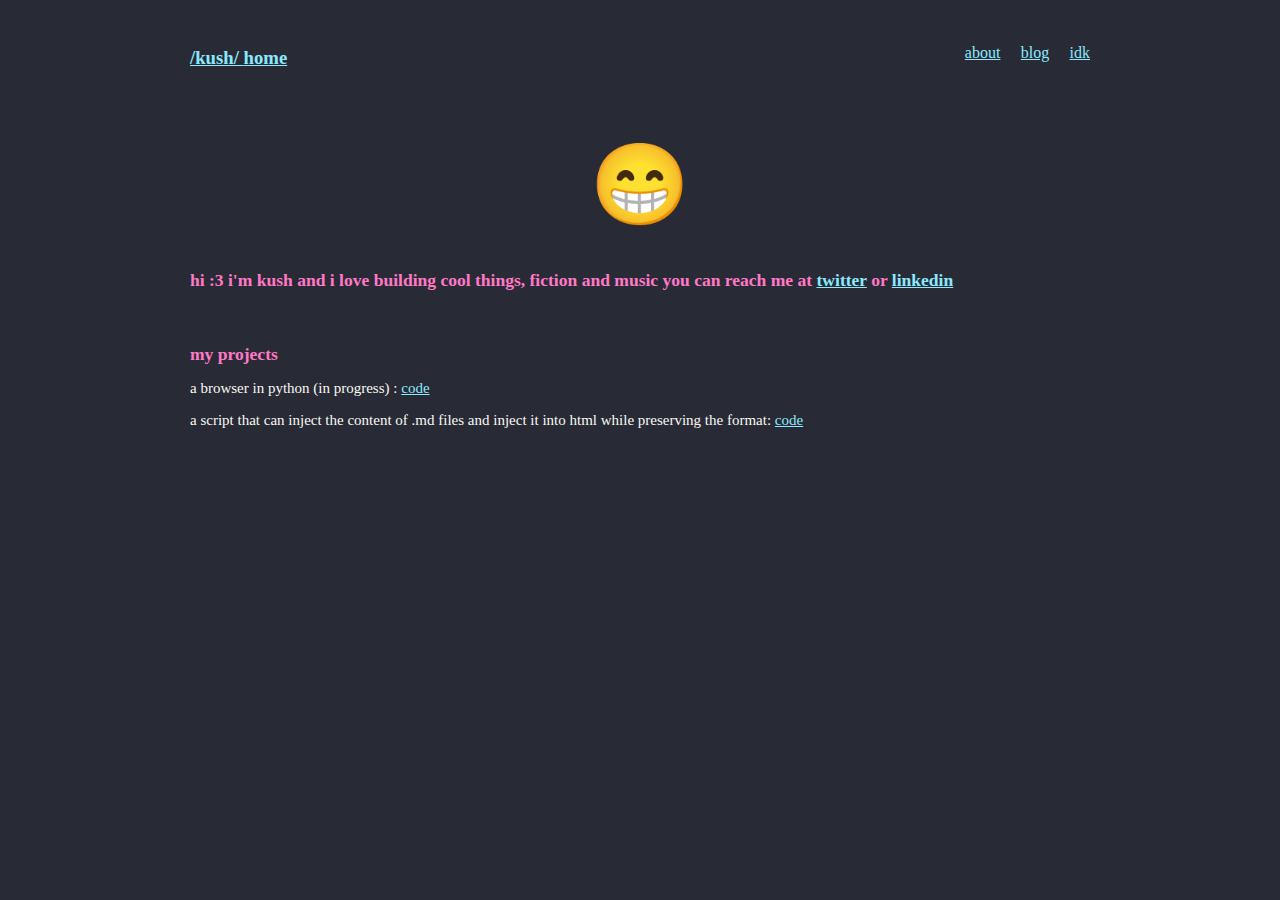
<file: index.html>
<!DOCTYPE html>
<html lang="en">
<head>
    <meta charset="UTF-8">
    <meta name="viewport" content="width=device-width, initial-scale=1.0">
    <title>😁</title>
    <link rel="stylesheet" href="style.css">

</head>
<body class="dark-mode">
    <header class="site-header">
        <nav class = "nav">
            <div class="container">
                <h3 class="logo">
                    <a href="index.html">
                        /kush/
                        <span>home</span>
                    </a>
                </h3>

                <ul class="navbar">
                    <li>
                        <a href="about.html">about</a>
                    </li>
                    <li>
                        <a href="blog.html">blog</a>
                    </li>
                    <li>
                        <a href="https://twitter.com/kucchi09">idk</a>
                    </li>
                </ul>
            </div>
        </nav>
    </header>
    <div class="cont">
        <p class = "icon">😁</p>
        <h3>hi :3 i'm kush and i love building cool things, fiction and music you can reach me at <a href="https://twitter.com/kucchi09">twitter</a> or <a href="https://www.linkedin.com/in/kush-bhardwaj-196b3b215/">linkedin</a></h3>
        <br>
        <br>
        <h3> my projects</h3>
        
        <p>a browser in python (in progress) : <a href="https://github.com/kussshhhh/prowser">code</a></p>
        <p>a script that can inject the content of .md files and inject it into html while  preserving the format: <a href="https://github.com/kussshhhh/obdidianOnWeb">code</a></p>

        
        
        
    </div>
</body>
</html>
</file>
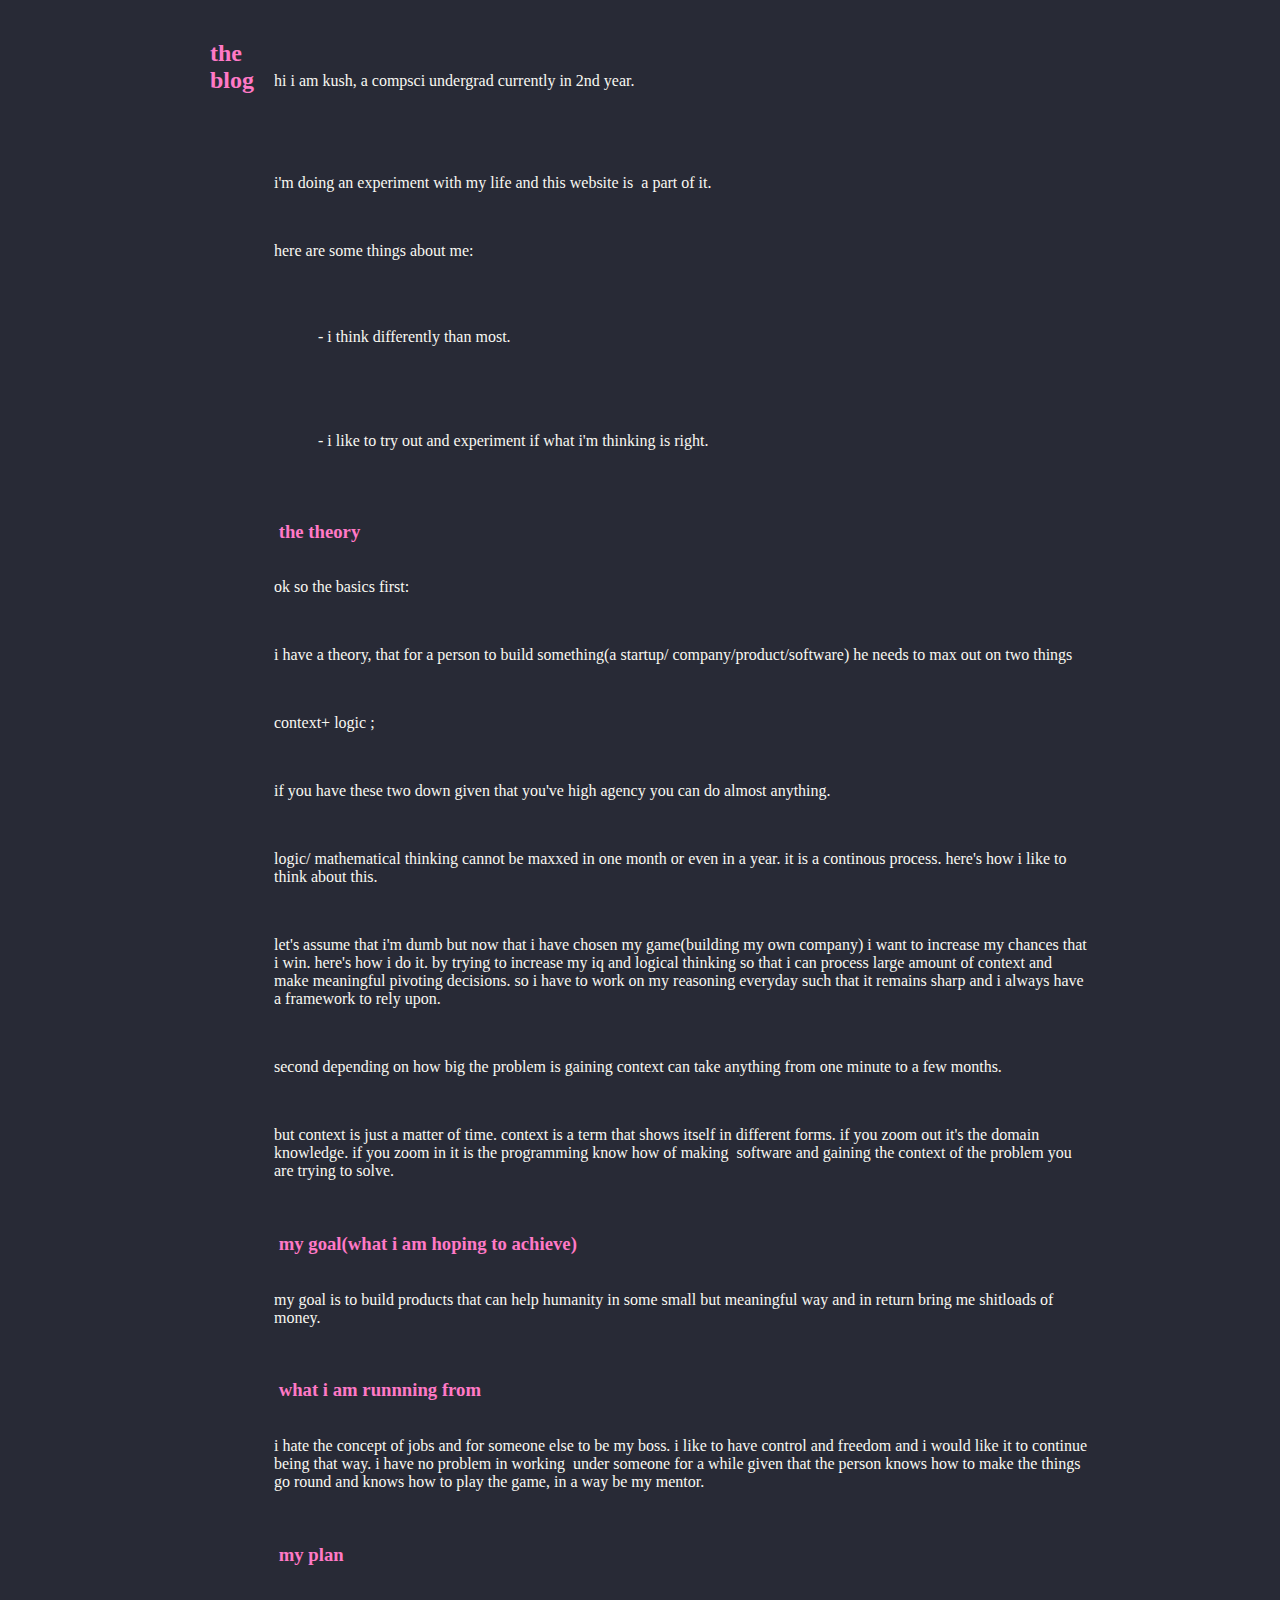
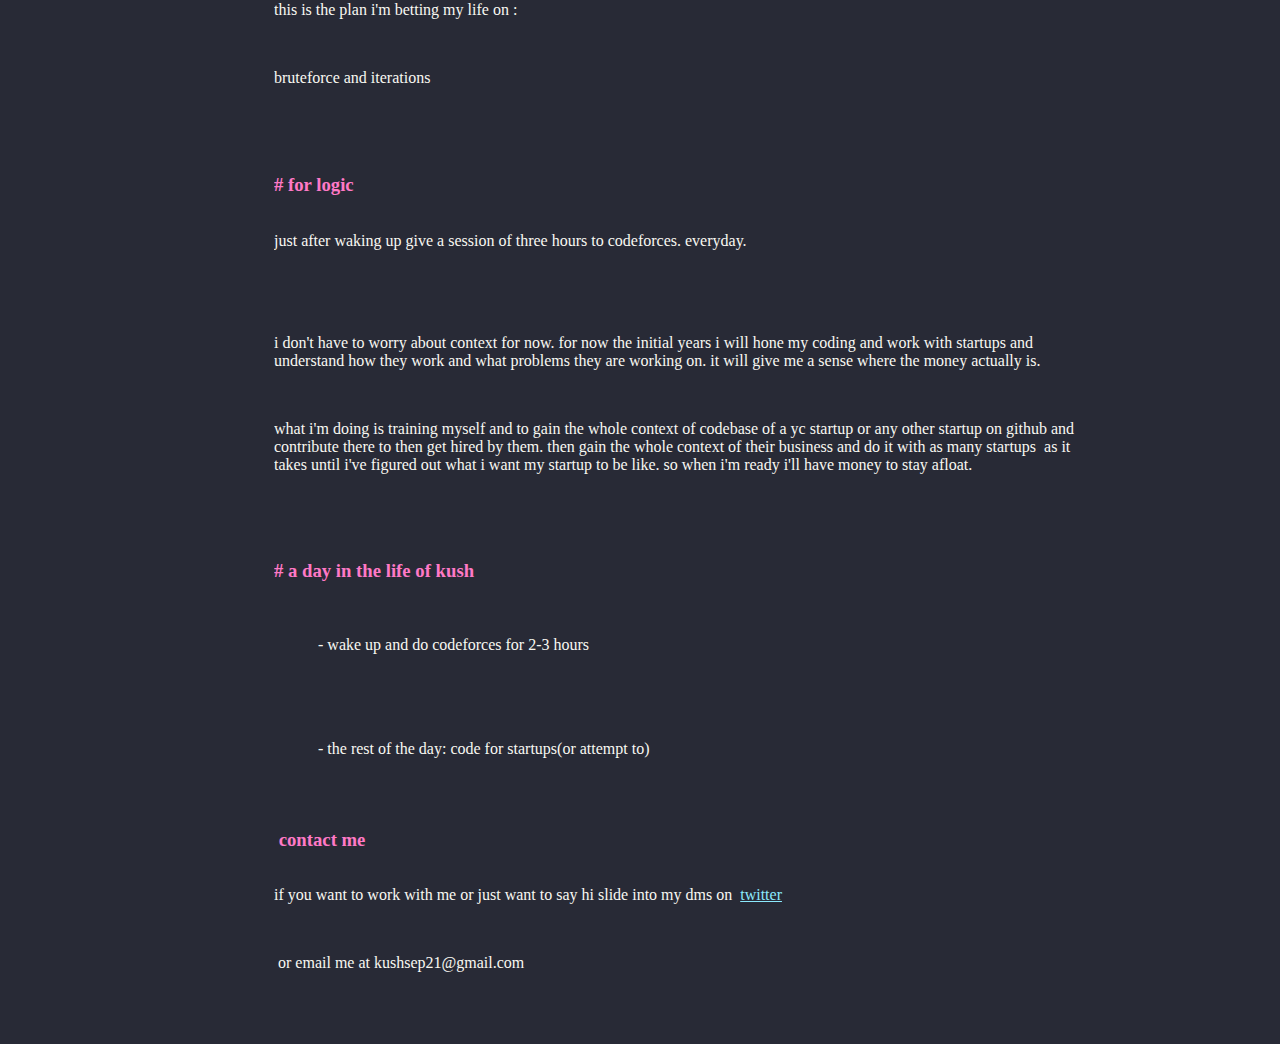
<file: about.html>
<!DOCTYPE html>
      <html>
        <head>
          <title>😁/blog</title>
          <link rel="stylesheet" href="style.css">
          <style>
            #file-content {
              white-space: pre-wrap; /* Preserves line breaks */
              /*   //   max-width: 500px; Set a maximum width for overflow */
              overflow-x: auto; /* Enable horizontal scrolling if needed */
            }
          </style>
        </head>
        <body class = "blog">
            <h2 class = "blog-title"> the blog</h2>
          <div id="file-content">
            <p>hi i am kush, a compsci undergrad currently in 2nd year. </p> <p></p> <p>i'm doing an experiment with my life and this website is  a part of it. </p> <p>here are some things about me:</p> <ul> <li> - i think differently than most.</li> </ul> <ul> <li> - i like to try out and experiment if what i'm thinking is right. </li> </ul> <h3> the theory</h3> <p>ok so the basics first:</p> <p>i have a theory, that for a person to build something(a startup/ company/product/software) he needs to max out on two things</p> <p>context+ logic ; </p> <p>if you have these two down given that you've high agency you can do almost anything. </p> <p>logic/ mathematical thinking cannot be maxxed in one month or even in a year. it is a continous process. here's how i like to think about this. </p> <p>let's assume that i'm dumb but now that i have chosen my game(building my own company) i want to increase my chances that i win. here's how i do it. by trying to increase my iq and logical thinking so that i can process large amount of context and make meaningful pivoting decisions. so i have to work on my reasoning everyday such that it remains sharp and i always have a framework to rely upon. </p> <p>second depending on how big the problem is gaining context can take anything from one minute to a few months. </p> <p>but context is just a matter of time. context is a term that shows itself in different forms. if you zoom out it's the domain knowledge. if you zoom in it is the programming know how of making  software and gaining the context of the problem you are trying to solve.</p> <h3> my goal(what i am hoping to achieve)</h3> <p>my goal is to build products that can help humanity in some small but meaningful way and in return bring me shitloads of money. </p> <h3> what i am runnning from</h3> <p>i hate the concept of jobs and for someone else to be my boss. i like to have control and freedom and i would like it to continue being that way. i have no problem in working  under someone for a while given that the person knows how to make the things go round and knows how to play the game, in a way be my mentor.</p> <h3> my plan</h3> <p>this is the plan i'm betting my life on :</p> <p>bruteforce and iterations</p> <p></p> <h3># for logic</h3> <p>just after waking up give a session of three hours to codeforces. everyday. </p> <p></p> <p>i don't have to worry about context for now. for now the initial years i will hone my coding and work with startups and understand how they work and what problems they are working on. it will give me a sense where the money actually is. </p> <p>what i'm doing is training myself and to gain the whole context of codebase of a yc startup or any other startup on github and contribute there to then get hired by them. then gain the whole context of their business and do it with as many startups  as it takes until i've figured out what i want my startup to be like. so when i'm ready i'll have money to stay afloat. </p> <p></p> <h3># a day in the life of kush</h3> <ul> <li> - wake up and do codeforces for 2-3 hours </li> </ul> <ul> <li> - the rest of the day: code for startups(or attempt to) </li> </ul> <h3> contact me </h3> <p>if you want to work with me or just want to say hi slide into my dms on  <a href="https://twitter.com/kucchi09">twitter</a></p> <p> or email me at kushsep21@gmail.com</p>
          </div>
        </body>
      </html>
</file>
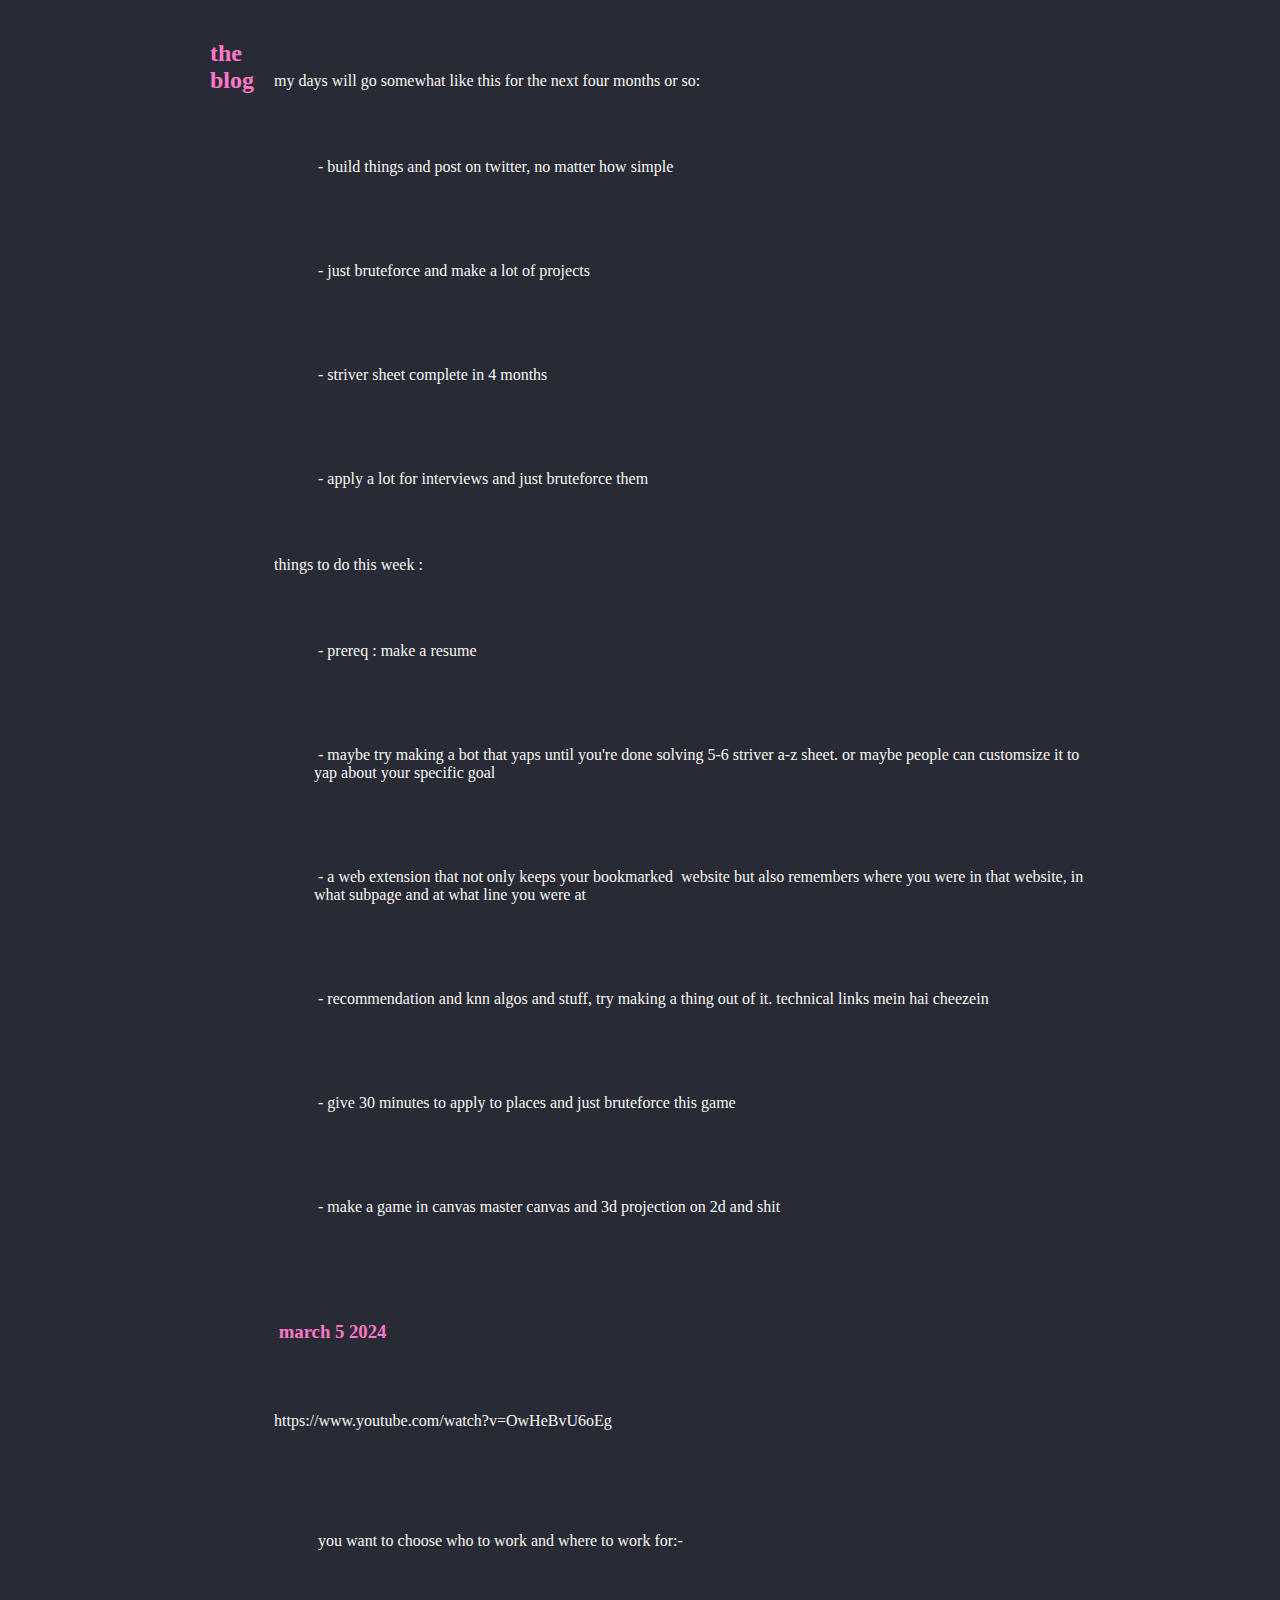
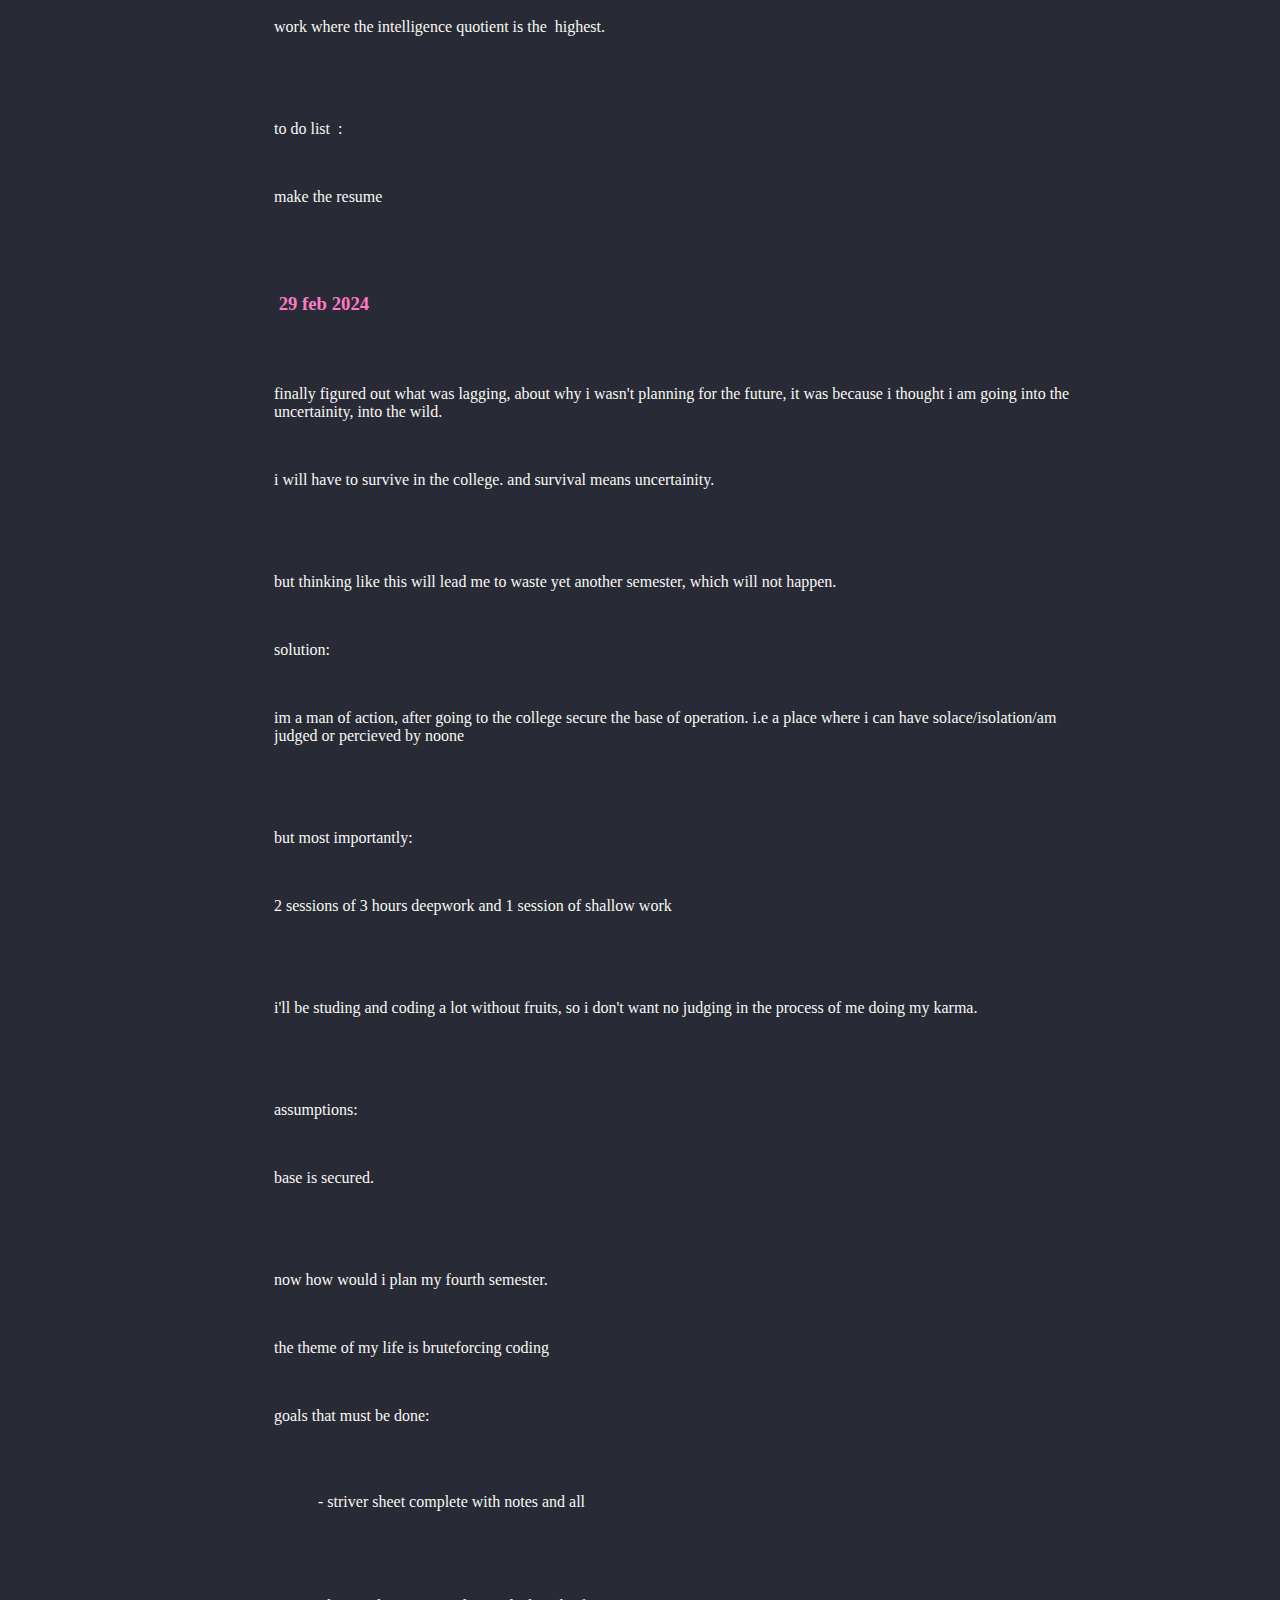
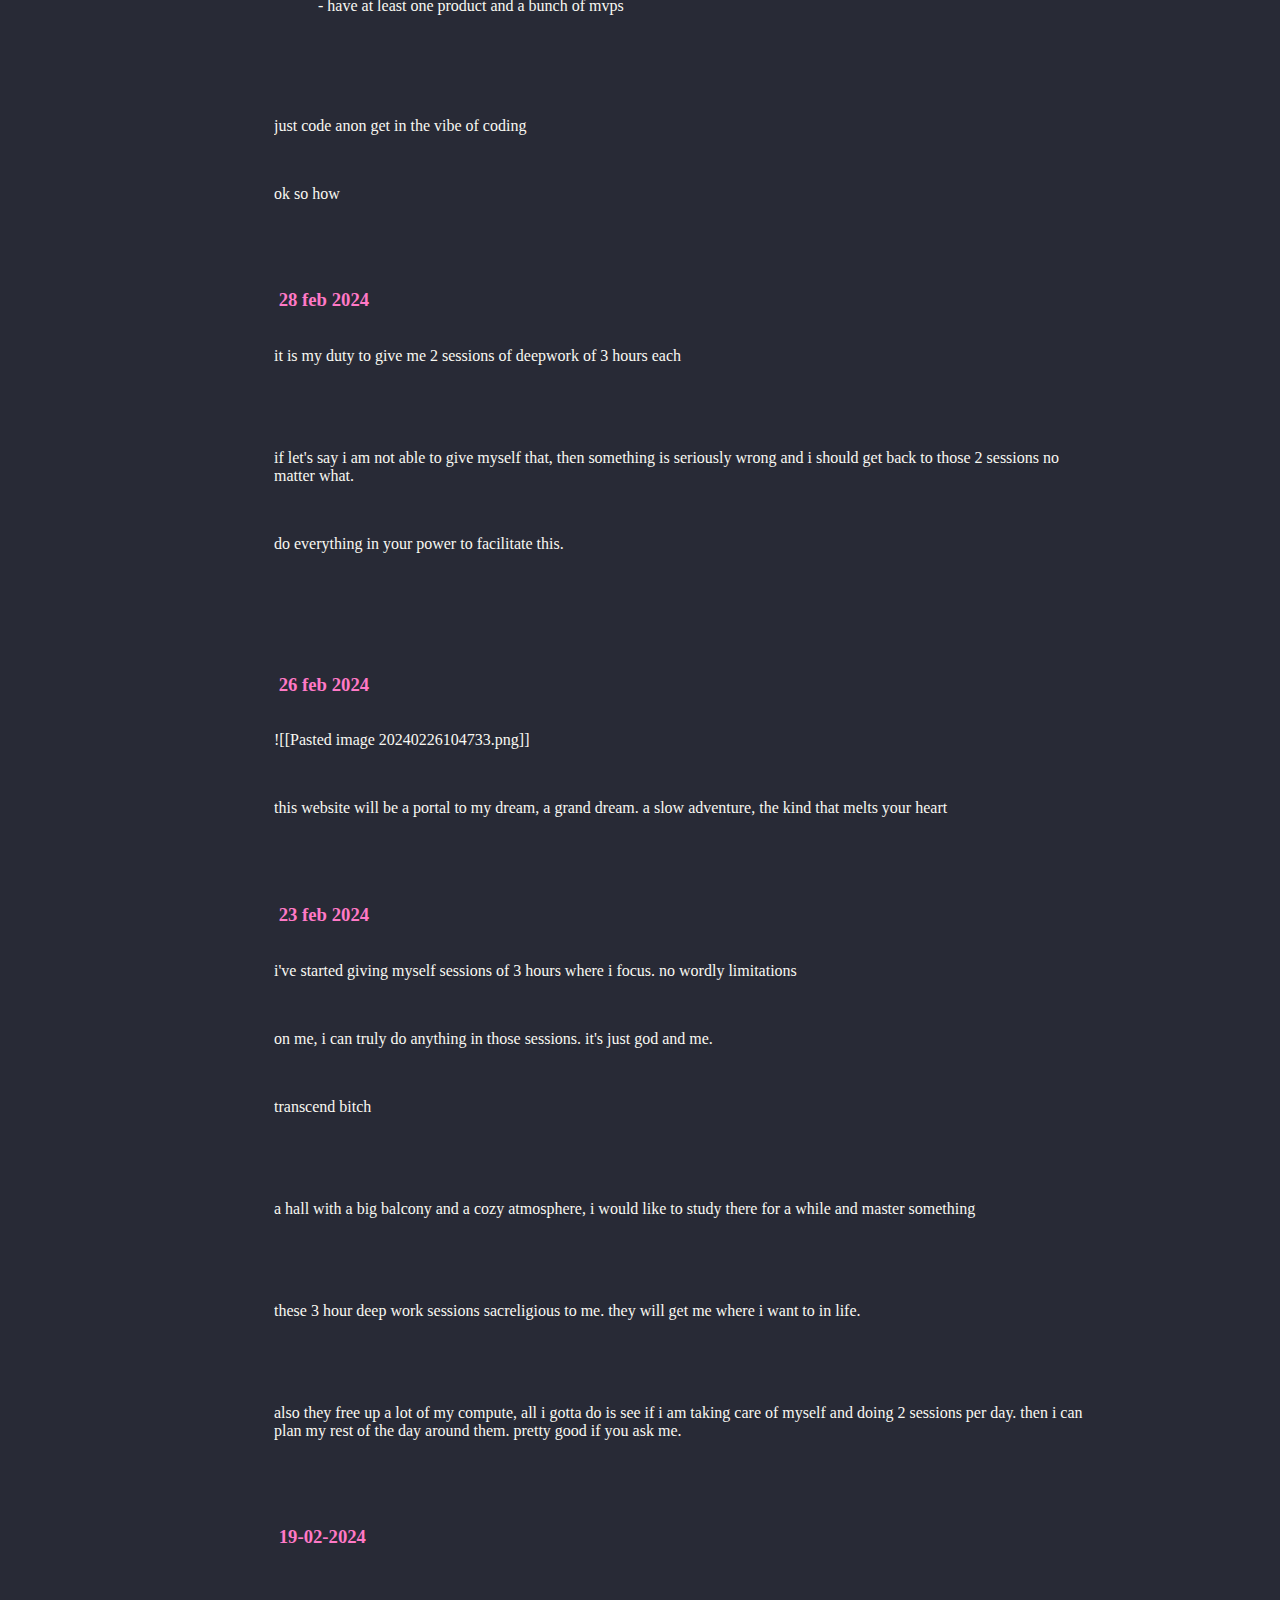
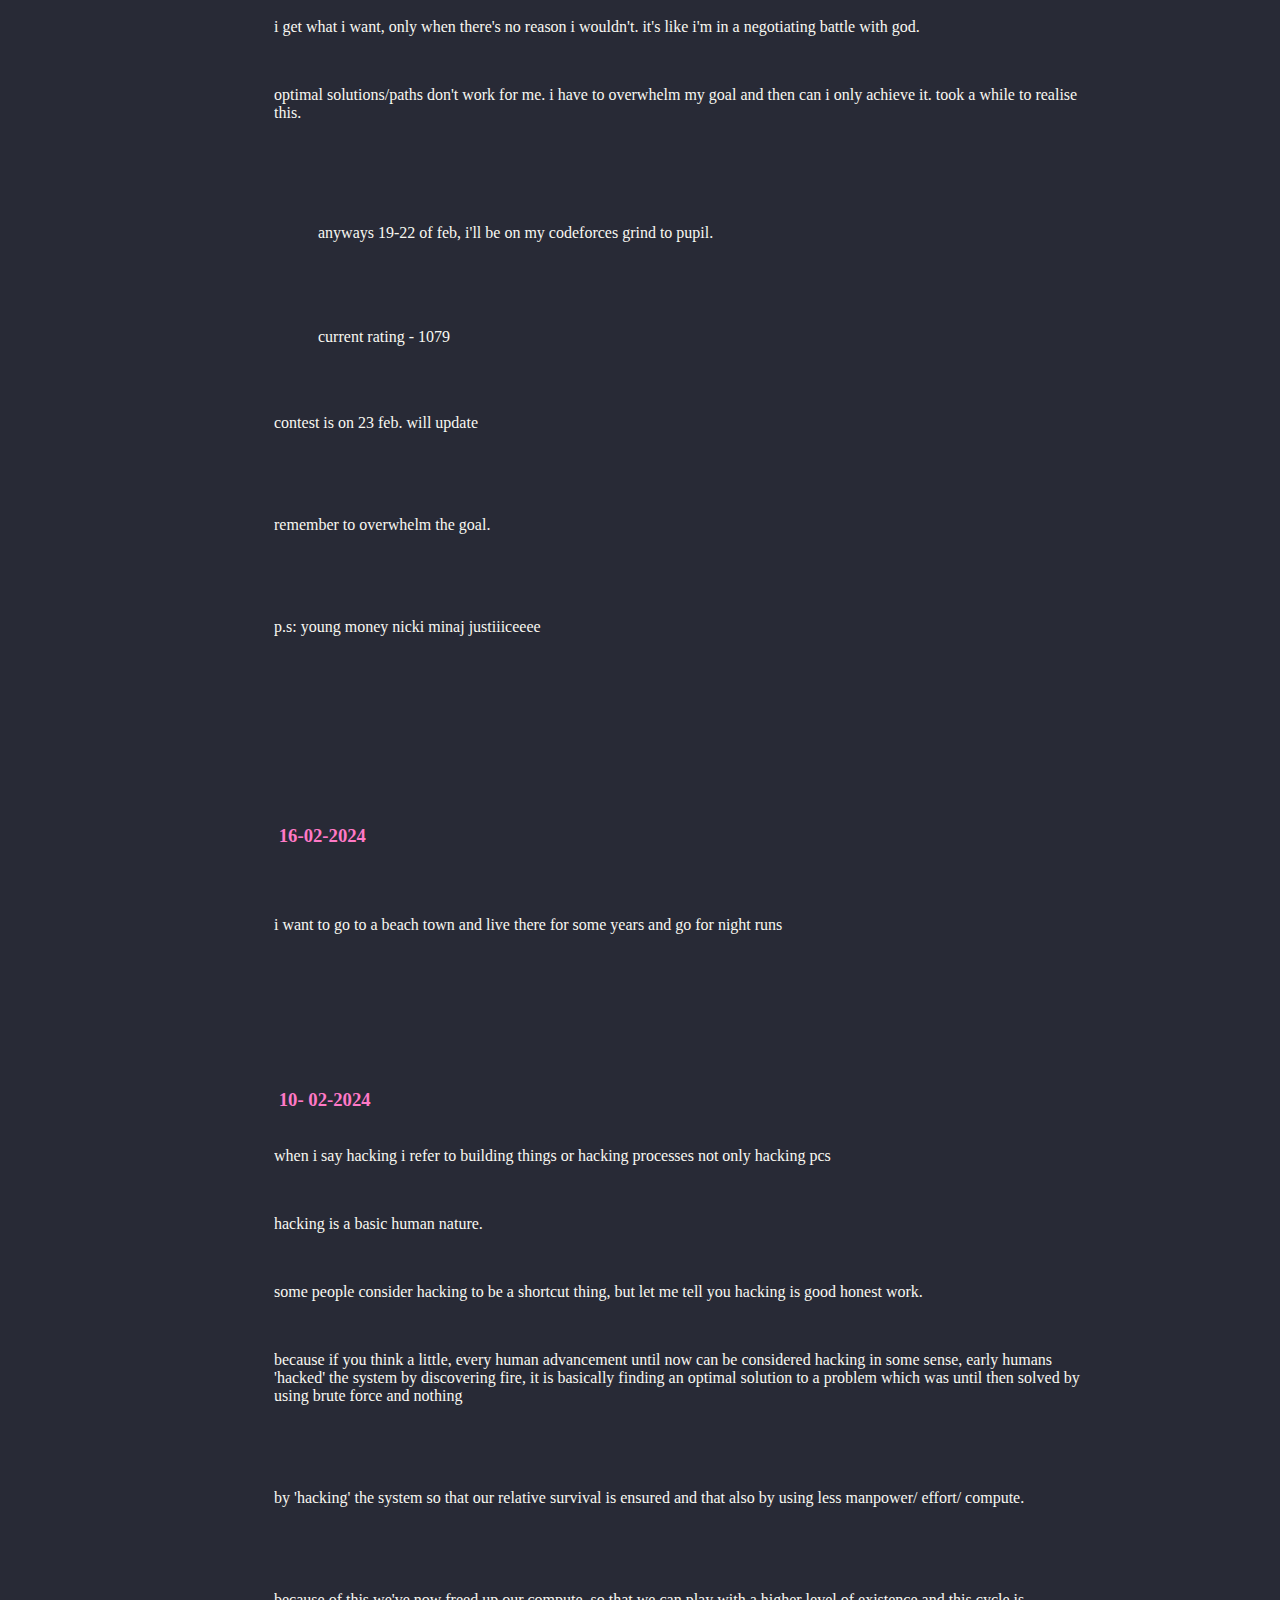
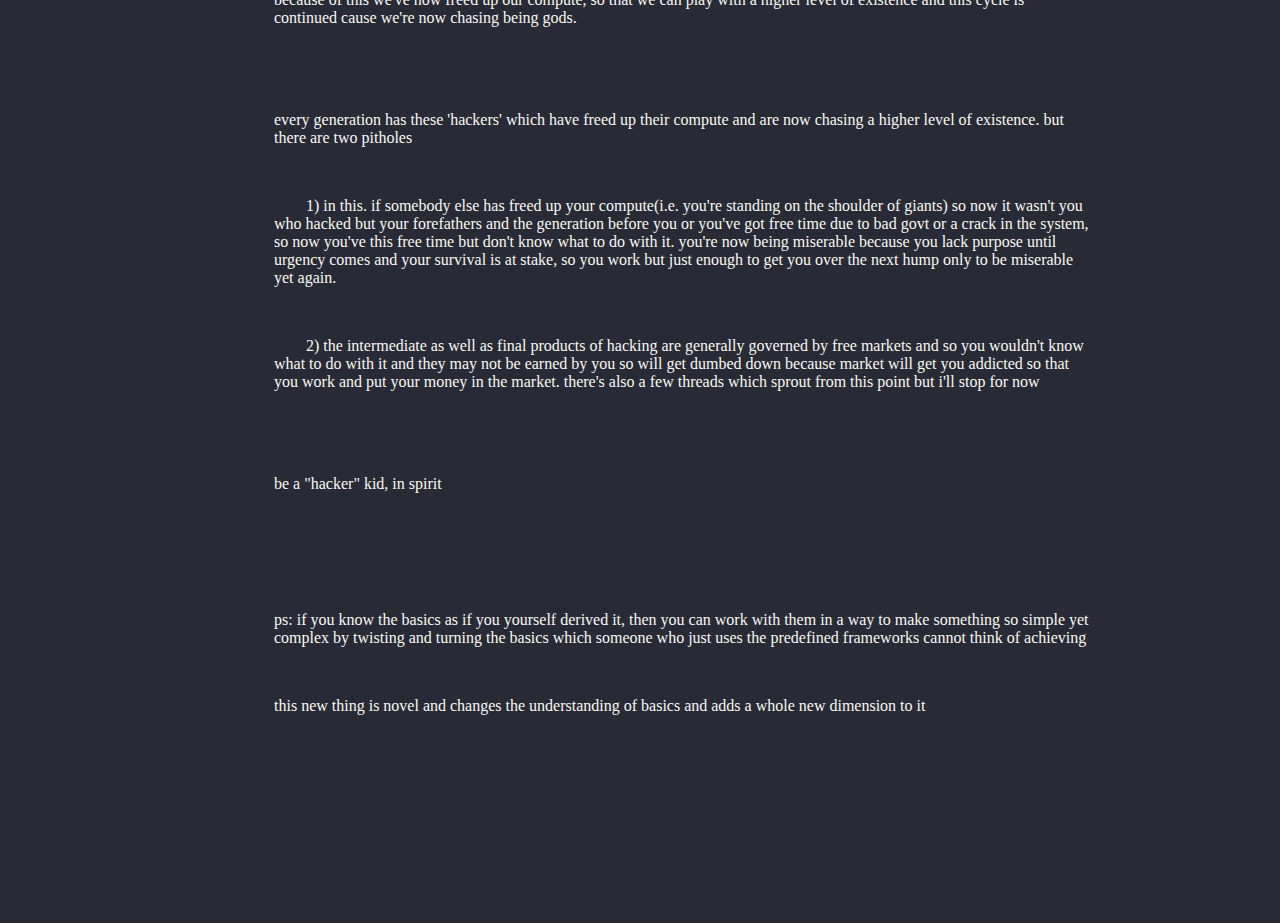
<file: blog.html>
<!DOCTYPE html>
      <html>
        <head>
          <title>😁/blog</title>
          <link rel="stylesheet" href="style.css">
          <style>
            #file-content {
              white-space: pre-wrap; /* Preserves line breaks */
              /*   //   max-width: 500px; Set a maximum width for overflow */
              overflow-x: auto; /* Enable horizontal scrolling if needed */
            }
          </style>
        </head>
        <body class = "blog">
            <h2 class = "blog-title"> the blog</h2>
          <div id="file-content">
            <p>my days will go somewhat like this for the next four months or so: </p> <ul> <li> - build things and post on twitter, no matter how simple</li> </ul> <ul> <li> - just bruteforce and make a lot of projects </li> </ul> <ul> <li> - striver sheet complete in 4 months </li> </ul> <ul> <li> - apply a lot for interviews and just bruteforce them</li> </ul> <p>things to do this week :</p> <ul> <li> - prereq : make a resume</li> </ul> <ul> <li> - maybe try making a bot that yaps until you're done solving 5-6 striver a-z sheet. or maybe people can customsize it to yap about your specific goal</li> </ul> <ul> <li> - a web extension that not only keeps your bookmarked  website but also remembers where you were in that website, in what subpage and at what line you were at</li> </ul> <ul> <li> - recommendation and knn algos and stuff, try making a thing out of it. technical links mein hai cheezein</li> </ul> <ul> <li> - give 30 minutes to apply to places and just bruteforce this game</li> </ul> <ul> <li> - make a game in canvas master canvas and 3d projection on 2d and shit </li> </ul> <p></p> <h3> march 5 2024</h3> <p></p> <p>https://www.youtube.com/watch?v=OwHeBvU6oEg</p> <p></p> <ul> <li> you want to choose who to work and where to work for:-</li> </ul> <p>work where the intelligence quotient is the  highest.</p> <p></p> <p>to do list  :</p> <p>make the resume</p> <p></p> <h3> 29 feb 2024</h3> <p></p> <p>finally figured out what was lagging, about why i wasn't planning for the future, it was because i thought i am going into the uncertainity, into the wild.</p> <p>i will have to survive in the college. and survival means uncertainity.</p> <p></p> <p>but thinking like this will lead me to waste yet another semester, which will not happen. </p> <p>solution:</p> <p>im a man of action, after going to the college secure the base of operation. i.e a place where i can have solace/isolation/am judged or percieved by noone </p> <p></p> <p>but most importantly:</p> <p>2 sessions of 3 hours deepwork and 1 session of shallow work</p> <p></p> <p>i'll be studing and coding a lot without fruits, so i don't want no judging in the process of me doing my karma.</p> <p></p> <p>assumptions:</p> <p>base is secured.</p> <p></p> <p>now how would i plan my fourth semester.</p> <p>the theme of my life is bruteforcing coding </p> <p>goals that must be done:</p> <ul> <li> - striver sheet complete with notes and all</li> </ul> <ul> <li> - have at least one product and a bunch of mvps</li> </ul> <p></p> <p>just code anon get in the vibe of coding </p> <p>ok so how </p> <p></p> <h3> 28 feb 2024</h3> <p>it is my duty to give me 2 sessions of deepwork of 3 hours each </p> <p></p> <p>if let's say i am not able to give myself that, then something is seriously wrong and i should get back to those 2 sessions no matter what.</p> <p>do everything in your power to facilitate this. </p> <p></p> <p></p> <h3> 26 feb 2024</h3> <p>![[Pasted image 20240226104733.png]]</p> <p>this website will be a portal to my dream, a grand dream. a slow adventure, the kind that melts your heart</p> <p></p> <h3> 23 feb 2024 </h3> <p>i've started giving myself sessions of 3 hours where i focus. no wordly limitations</p> <p>on me, i can truly do anything in those sessions. it's just god and me. </p> <p>transcend bitch </p> <p></p> <p>a hall with a big balcony and a cozy atmosphere, i would like to study there for a while and master something</p> <p></p> <p>these 3 hour deep work sessions sacreligious to me. they will get me where i want to in life. </p> <p></p> <p>also they free up a lot of my compute, all i gotta do is see if i am taking care of myself and doing 2 sessions per day. then i can plan my rest of the day around them. pretty good if you ask me.</p> <p></p> <h3> 19-02-2024</h3> <p></p> <p>i get what i want, only when there's no reason i wouldn't. it's like i'm in a negotiating battle with god. </p> <p>optimal solutions/paths don't work for me. i have to overwhelm my goal and then can i only achieve it. took a while to realise this.</p> <p></p> <ul> <li> anyways 19-22 of feb, i'll be on my codeforces grind to pupil. </li> </ul> <ul> <li> current rating - 1079</li> </ul> <p>contest is on 23 feb. will update </p> <p></p> <p>remember to overwhelm the goal.</p> <p></p> <p>p.s: young money nicki minaj justiiiceeee</p> <p></p> <p></p> <p></p> <p></p> <h3> 16-02-2024</h3> <p></p> <p>i want to go to a beach town and live there for some years and go for night runs</p> <p></p> <p></p> <p></p> <h3> 10- 02-2024</h3> <p>when i say hacking i refer to building things or hacking processes not only hacking pcs</p> <p>hacking is a basic human nature. </p> <p>some people consider hacking to be a shortcut thing, but let me tell you hacking is good honest work.</p> <p>because if you think a little, every human advancement until now can be considered hacking in some sense, early humans 'hacked' the system by discovering fire, it is basically finding an optimal solution to a problem which was until then solved by using brute force and nothing </p> <p></p> <p>by 'hacking' the system so that our relative survival is ensured and that also by using less manpower/ effort/ compute.</p> <p></p> <p>because of this we've now freed up our compute, so that we can play with a higher level of existence and this cycle is continued cause we're now chasing being gods. </p> <p></p> <p>every generation has these 'hackers' which have freed up their compute and are now chasing a higher level of existence. but there are two pitholes</p> <p>	1) in this. if somebody else has freed up your compute(i.e. you're standing on the shoulder of giants) so now it wasn't you who hacked but your forefathers and the generation before you or you've got free time due to bad govt or a crack in the system, so now you've this free time but don't know what to do with it. you're now being miserable because you lack purpose until urgency comes and your survival is at stake, so you work but just enough to get you over the next hump only to be miserable yet again.</p> <p>	2) the intermediate as well as final products of hacking are generally governed by free markets and so you wouldn't know what to do with it and they may not be earned by you so will get dumbed down because market will get you addicted so that you work and put your money in the market. there's also a few threads which sprout from this point but i'll stop for now </p> <p></p> <p>be a "hacker" kid, in spirit </p> <p></p> <p></p> <p>ps: if you know the basics as if you yourself derived it, then you can work with them in a way to make something so simple yet complex by twisting and turning the basics which someone who just uses the predefined frameworks cannot think of achieving</p> <p>this new thing is novel and changes the understanding of basics and adds a whole new dimension to it </p> <p></p> <p></p> <p></p> <p></p>
          </div>
        </body>
      </html>
</file>
<file: style.css>
.cont {
  font-size: 15px;

  max-width: 900px;

  margin: 0 auto;

  padding: 20px;

  /* flex: auto; */

  flex-direction: row;
}
.icon {
    margin: 0;
    text-align: center;
    font-size: 80px;
    padding: 20px;
  }
.container{
  display: flex;
  flex-direction: row;

  justify-content: space-between ;
  max-width: 900px;

  margin: 0 auto;

  padding: 20px;

}

.navbar{
  display: flex;
  flex-direction: row;
  flex-grow: 0.06;
  justify-content: space-between ;
}
.blog{
  display: flex;
  flex-direction: row;

  justify-content: space-between ;
  max-width: 900px;

  margin: 0 auto;

  padding: 20px;}

  .blog-title{
    display: flex;
    flex-direction: row;
  
    justify-content: space-between ;
    max-width: 900px;
  
    margin: 0 auto;
  
    padding: 20px;

  }

ul {
  list-style-type: none;
}
/* 
yacine theme */

/* vs-code theme: https://github.com/dracula/visual-studio-code/blob/master/src/dracula.yml */

main {
  font-family: Menlo, Monaco, 'Courier New', monospace;
  max-width: 38rem;
  padding: 2rem;
  margin: auto;
}

@media only screen and (max-device-width: 736px) {
  main {
    padding: 0rem;
  }
}

::selection {
  background: #44475A75;
}

body {
  background: #282A36;
  color:      #F8F8F2;
}

pre {
  background-color: #3c3836;
  padding: 1em;
  border: 0;
}

a, a:active, a:visited {
  color: #8BE9FD;
  /* background-color: #1d2021; */
}

h1, h2, h3, h4, h5 {
  color: #FF79C6;
  margin-bottom: .1rem;
}

blockquote {
  border-left: 1px solid #BD93F9;
  margin: 0.5em 10px;
  padding: 0.5em 10px;
  color: #BD93F9;
}
</file>
